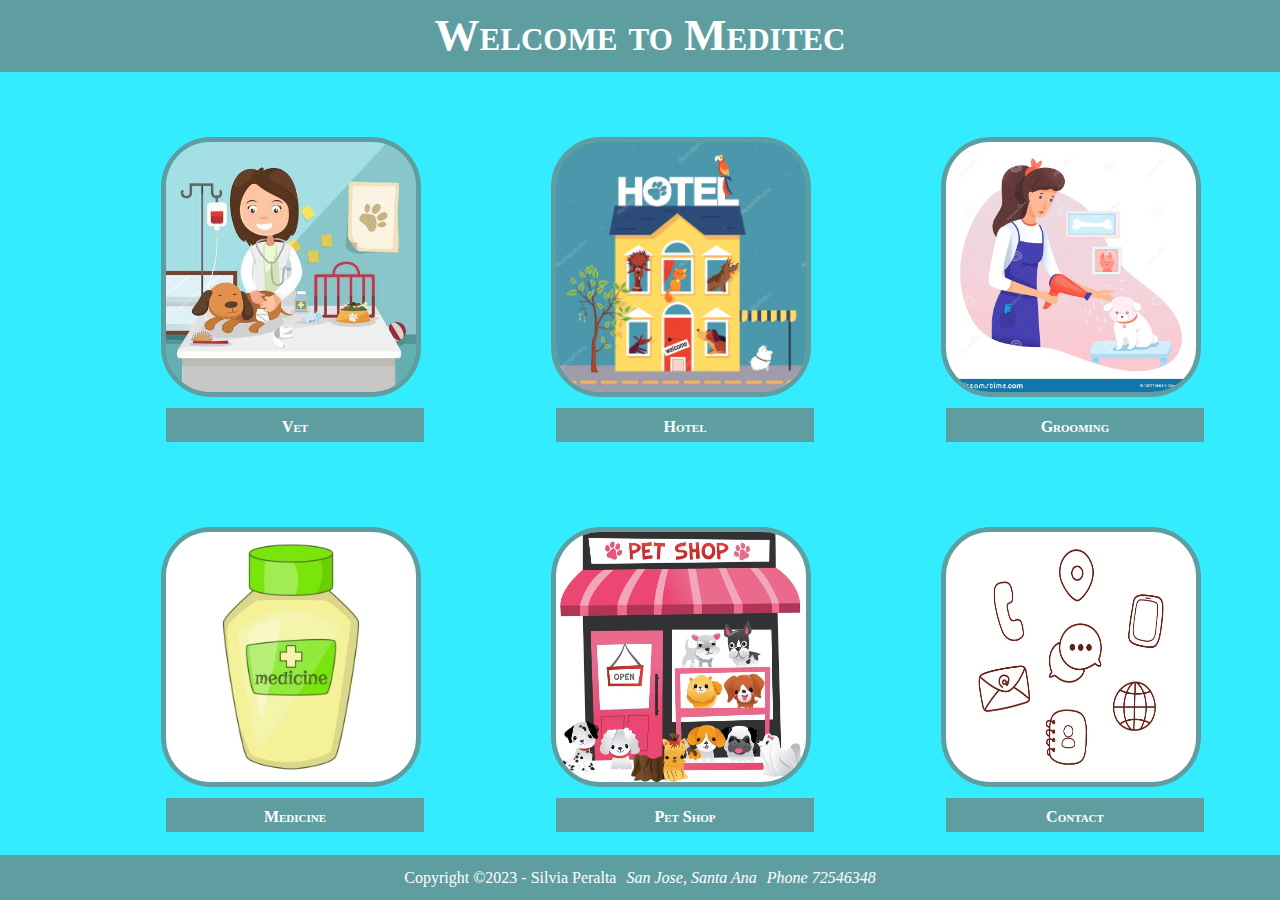
<file: src/main/resources/static/index.html>
<!DOCTYPE html>
<html>
    <head>
        <title>Meditec</title>
        <meta charset="utf-8">
        <meta name="Inicio" content="Página de Meditec" />
        <meta name="keywords" content="html5, css, web, fidelitas" />
        <link href="css/styles.css" rel="stylesheet" type="text/css"/>
        <link href="css/menu.css" rel="stylesheet" type="text/css"/>

    </head>
    <body>
        <header class="header">
            <h1 style="text-align: center">Welcome to Meditec</h1>
        </header>
        <div>
             <table id="container" >

            <tr>
                <td>
                    <div class="columna">
                        <img src="imagenes/vet.jpg">
                        <p><a href="vet.html" class="link-menu">Vet</a></p>
                    </div>
                </td>
                <td>
                    <div class="columna">
                        <img src="imagenes/hotel.jpg">
                        <p><a href="hotel.html" class="link-menu">Hotel</a></p>
                    </div>
                </td>
                <td>
                    <div class="columna">
                        <img src="imagenes/grooming.jpg">
                        <p><a href="grooming.html" class="link-menu">Grooming</a></p>
                    </div>
                </td>
                <td>
                    <div class="columna">
                        <img src="imagenes/park.jpg">
                        <p><a href="park.html" class="link-menu">Park</a></p>
                    </div>
                </td>
            </tr>
            <tr>
                <td>
                    <div class="columna">
                        <img src="imagenes/medicine.jpg">
                        <p><a href="medicine.html" class="link-menu">Medicine</a></p>
                    </div>
                </td>
                <td>
                    <div class="columna">
                        <img src="imagenes/shop.jpg">
                        <p><a href="pet_shop.html" class="link-menu">Pet Shop</a></p>
                    </div>

                </td>
                <td>
                    <div class="columna">
                        <img src="imagenes/contact.jpg">
                        <p><a href="contact.html" class="link-menu">Contact</a></p>
                    </div>
                </td>
                <td>
                    <div class="columna">
                        <img src="imagenes/sale.jpg">
                        <p><a href="sale.html" class="link-menu">Sales</a></p>
                    </div>
                </td>
            </tr>
        </table>
        </div>
        <footer id="foot">
            Copyright &COPY;2023 - Silvia Peralta <address class="lineDirection">San Jose, Santa Ana</address><address class="lineDirection">Phone 72546348</address>
        </footer>
    </body>
</html>
</file>
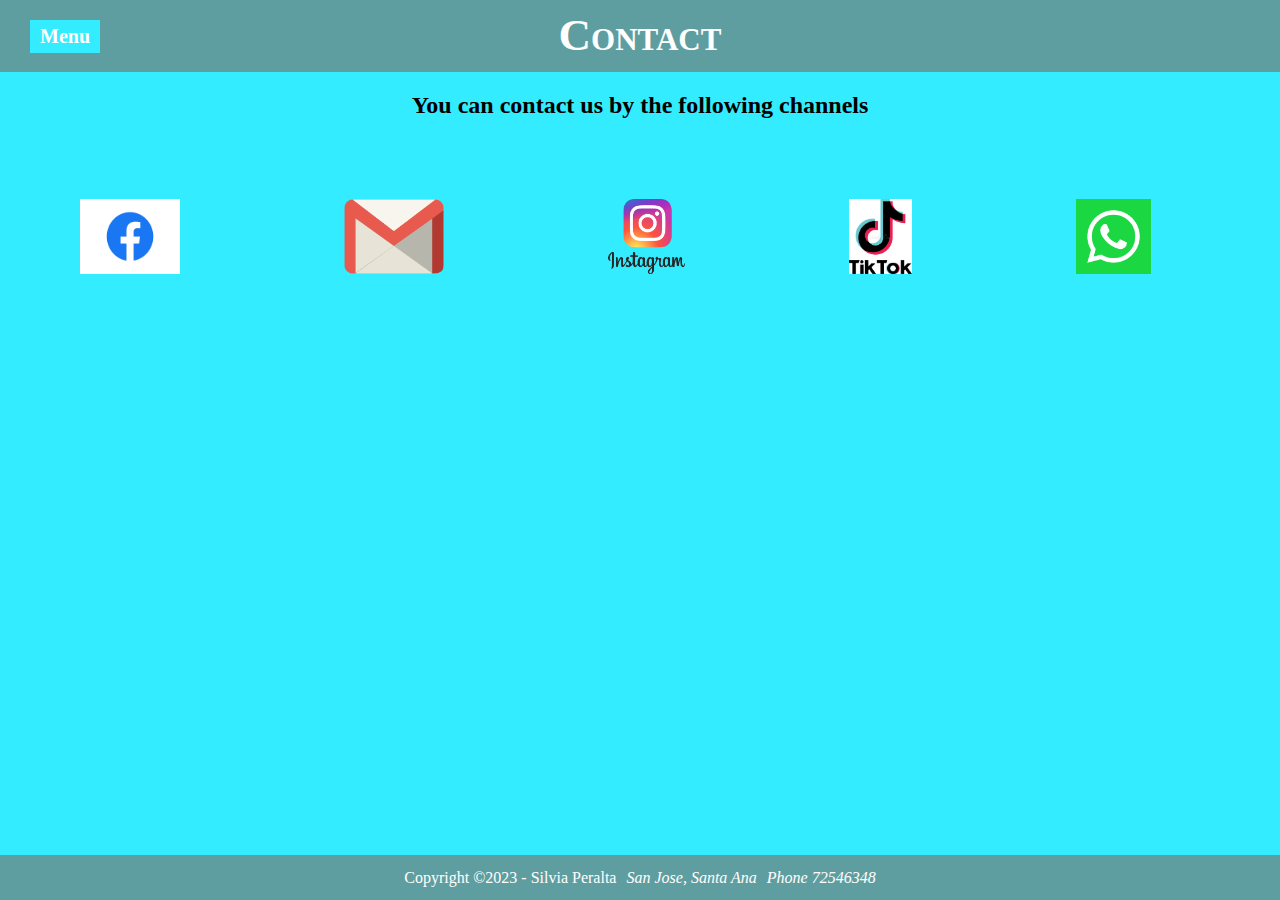
<file: src/main/resources/static/contact.html>
<!DOCTYPE html>

<html>
    <head>
        <title>Meditec</title>
        <meta name="Vet" content="Página de Meditec" />
        <meta name="keywords" content="html5, css, web, fidelitas" />
        <link href="css/styles.css" rel="stylesheet" type="text/css"/>
        <link href="css/contact.css" rel="stylesheet" type="text/css"/>
    </head>
    <body>
        <header class="header">
            <button id="buttonMenu"><a href="index.html">Menu</a></button>
            <h1>Contact</h1>
        </header>
        
        <div>
            <div id="contactInformation">
                <h2>You can contact us by the following channels</h2>
            </div>
            <div id="channels">
                <a title="Facebook" href="https://es-la.facebook.com/" target="_blank"><img src="imagenes/face.png" alt="Facebook"/></a>
                <a title="Correo" href="https://accounts.google.com/" target="_blank"><img src="imagenes/email.png" alt="Correo"/></a>
                <a title="Instagram" href="https://www.instagram.com/" target="_blank"><img src="imagenes/insta.png" alt="Instagram"/></a>
                <a title="TikTok" href="https://www.tiktok.com/" target="_blank"><img src="imagenes/tiktok.jpg" alt="TikTok"/></a>
                <a title="Whasapp" href="https://www.whatsapp.com/" target="_blank"><img src="imagenes/what.png" alt="Whatsapp"/></a>
            </div>
            
        </div>
        <footer id="foot">
            Copyright &COPY;2023 - Silvia Peralta <address class="lineDirection">San Jose, Santa Ana</address><address class="lineDirection">Phone 72546348</address>
        </footer>
    </body>
    
</html>
</file>
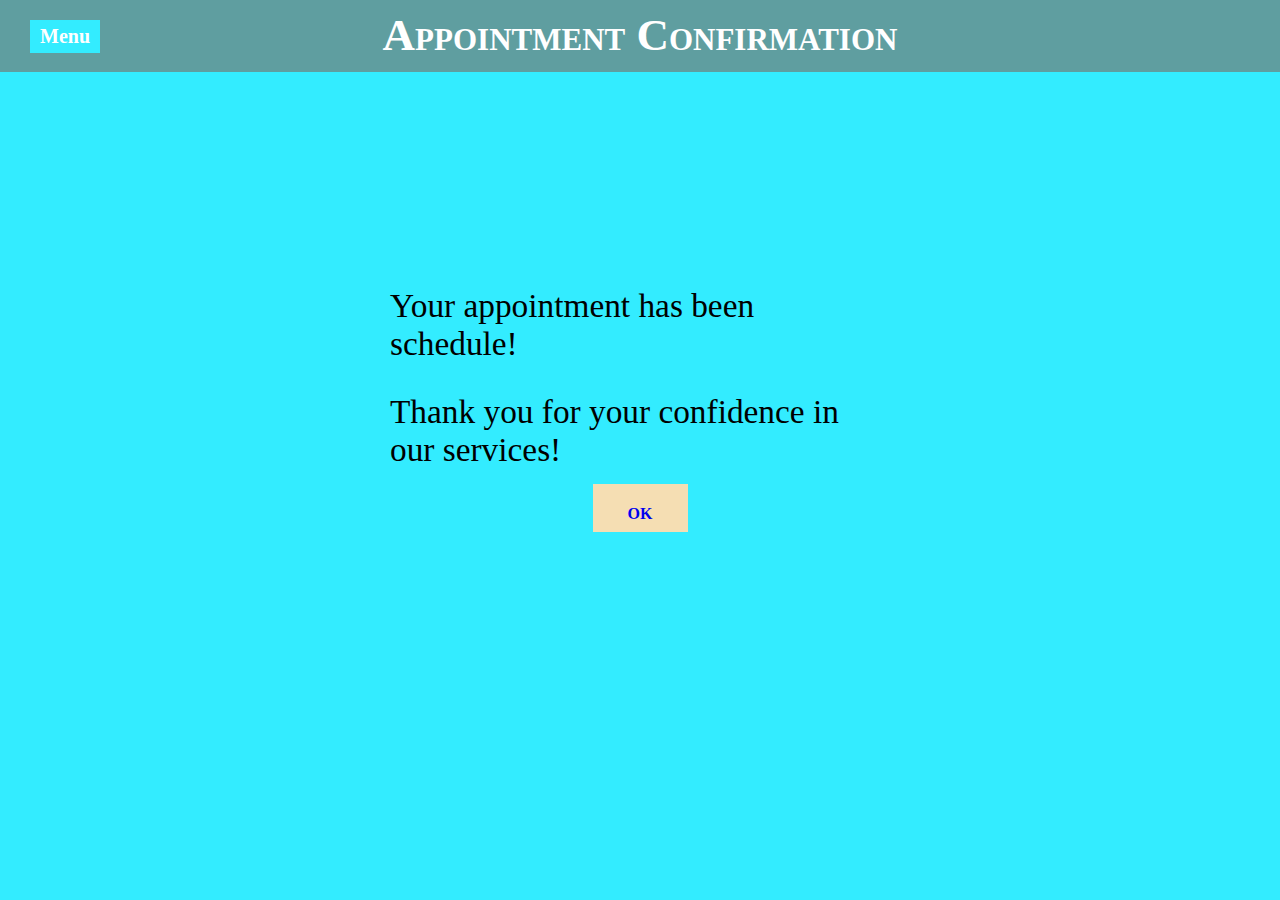
<file: src/main/resources/static/dateConfirmed.html>
<!DOCTYPE html>
<html>
    <head>
        <title>Meditec</title>
        <meta charset="utf-8">
        <meta name="Grooming" content="Página de Meditec" />
        <meta name="keywords" content="html5, css, web, fidelitas" />
        <link href="css/styles.css" rel="stylesheet" type="text/css"/>
        <link href="css/dateConfirmed.css" rel="stylesheet" type="text/css"/>
    </head>
    <body>
        <header class="header">
            <button id="buttonMenu"><a href="index.html">Menu</a></button>
            <h1>Appointment Confirmation</h1>
        </header>
        <div style="margin-top: 200px">
            <p>Your appointment has been schedule!</p>
            <p>Thank you for your confidence in our services!</p>
            <div id="ok">
                <button><a href="index.html">OK</a></button>
            </div>
        </div>
    </body>
</html>
</file>
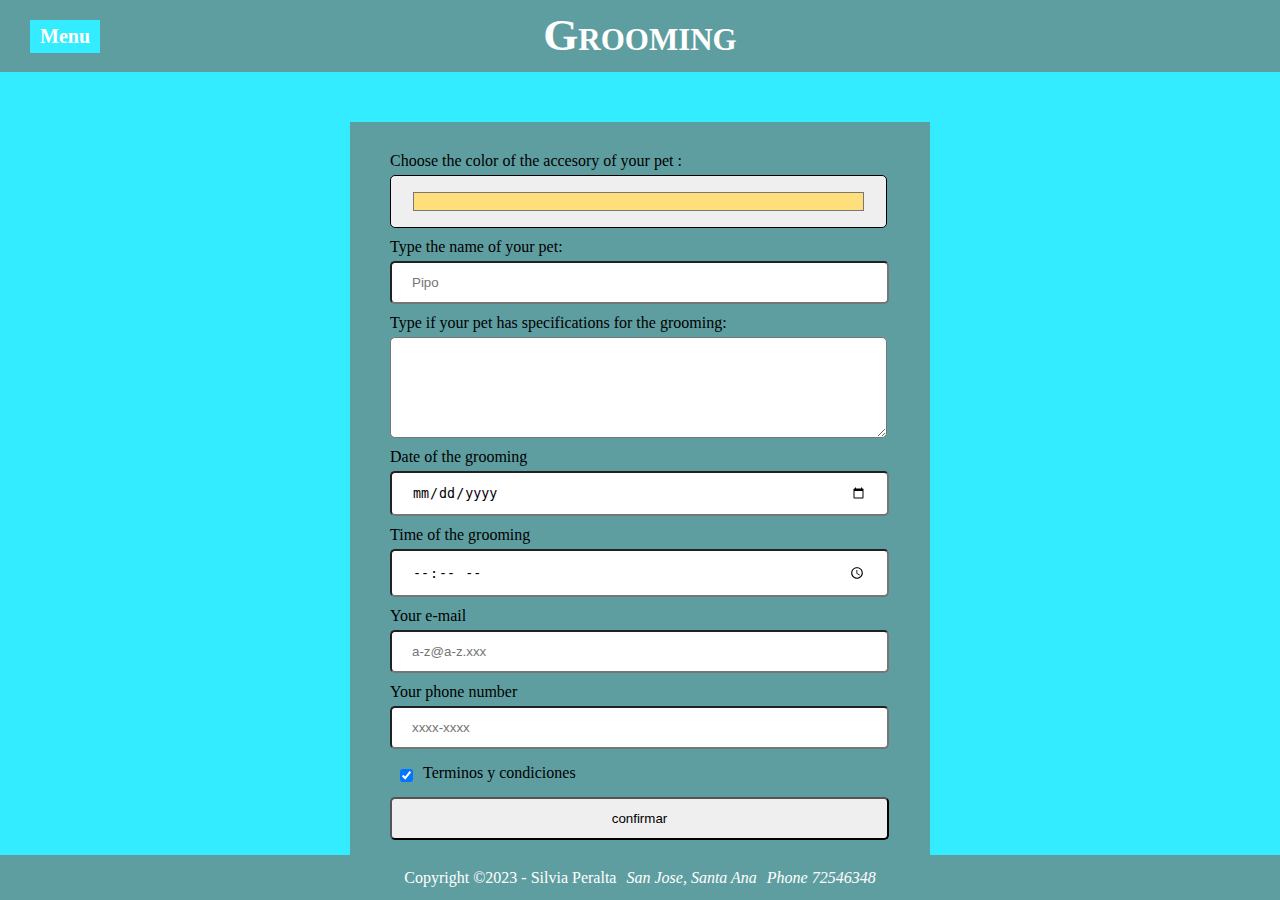
<file: src/main/resources/static/grooming.html>
<!DOCTYPE html>
<html>
    <head>
        <title>Meditec</title>
        <meta charset="utf-8">
        <meta name="Grooming" content="Página de Meditec" />
        <meta name="keywords" content="html5, css, web, fidelitas" />
        <link href="css/grooming.css" rel="stylesheet" type="text/css"/>
        <link href="css/styles.css" rel="stylesheet" type="text/css"/>
    </head>
    <body>
        <header class="header">
            <button id="buttonMenu"><a href="index.html">Menu</a></button>
            <h1>Grooming</h1>
        </header>
        <div>
            <form action="dateConfirmed.html">
                <div>
                    <label for="inputColor">Choose the color of the accesory of your pet : </label>
                    <input id="inputColor" type="color" value="#ffde7c"/>
                </div>
                <div>
                    <label>Type the name of your pet: </label>
                    <input type="text" id="text" placeholder="Pipo" size="30"/>

                </div>
                <div>
                    <label>Type if your pet has specifications for the grooming: </label>
                    <textarea id="Description" rows="5" cols="30"></textarea>

                </div>
                <div>
                    <label>Date of the grooming</label>
                    <input type="date" name="date" min="2021-01-01" max="2023-12-31"/>
                    
                </div>
                <div>
                    <label>Time of the grooming</label>
                    <input type="time" name="time" />

                </div>
                <div>
                    <label>Your e-mail</label>
                    <input type="email" name="email" placeholder="a-z@a-z.xxx" />

                </div>
                <div>
                    <label>Your phone number</label>
                    <input type="text" name="phone" placeholder="xxxx-xxxx">

                </div>
                <div id="tyc">
                    
                    <label><input type="checkbox" id="checkbox" checked />Terminos y condiciones</label>

                </div>
                <div>
                    <input type="submit" value="confirmar" id="button" />

                </div>
            </form>

        </div>
        <footer id="foot">
            Copyright &COPY;2023 - Silvia Peralta <address class="lineDirection">San Jose, Santa Ana</address><address class="lineDirection">Phone 72546348</address>
        </footer>
    </body>
</html>
</file>
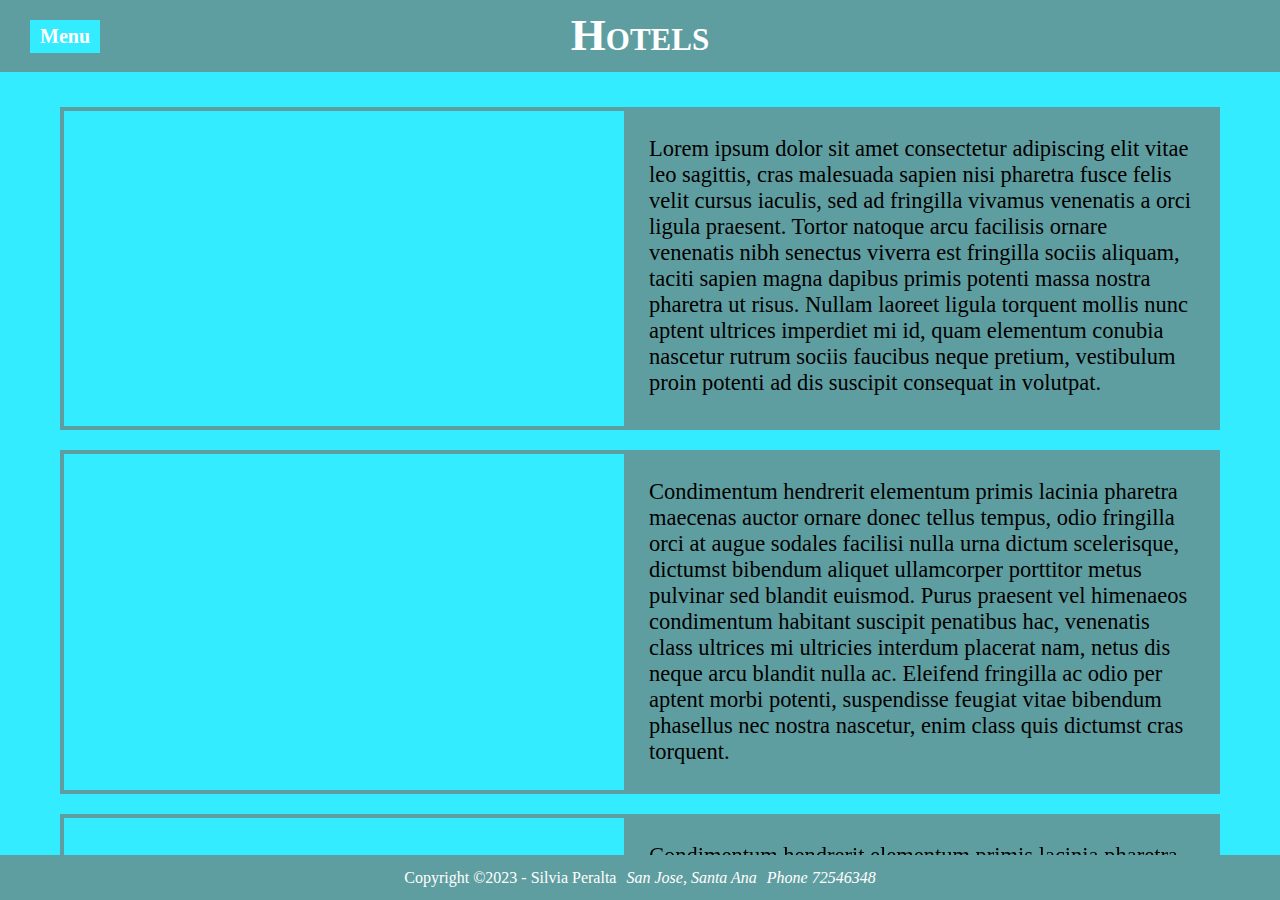
<file: src/main/resources/static/hotel.html>
<!DOCTYPE html>
<html>
    <head>
        <title>Meditec</title>
        <meta charset="utf-8">
        <meta name="Inicio" content="Página de Meditec" />
        <meta name="keywords" content="html5, css, web, fidelitas" />
        <link href="css/styles.css" rel="stylesheet" type="text/css"/>
        <link href="css/hotel.css" rel="stylesheet" type="text/css"/>

    </head>
    <body>
        <header class="header">
            <button id="buttonMenu"><a href="index.html" >Menu</a></button>
            <h1>Hotels</h1>
        </header>
        <div class="videos">
            <div>
                <iframe width="560" height="315" src="https://www.youtube.com/embed/4QE4hA1tySY" title="YouTube video player" frameborder="0" allow="accelerometer; autoplay; clipboard-write; encrypted-media; gyroscope; picture-in-picture; web-share" allowfullscreen></iframe>
                <p class="textVideo">Lorem ipsum dolor sit amet consectetur adipiscing elit vitae leo sagittis, cras malesuada sapien nisi pharetra fusce felis velit cursus iaculis, sed ad fringilla vivamus venenatis a orci ligula praesent. Tortor natoque arcu facilisis ornare venenatis nibh senectus viverra est fringilla sociis aliquam, taciti sapien magna dapibus primis potenti massa nostra pharetra ut risus. Nullam laoreet ligula torquent mollis nunc aptent ultrices imperdiet mi id, quam elementum conubia nascetur rutrum sociis faucibus neque pretium, vestibulum proin potenti ad dis suscipit consequat in volutpat.</p>
            </div>
            <div>
                <iframe width="560" height="315" src="https://www.youtube.com/embed/1XZgHxKM8TY" title="YouTube video player" frameborder="0" allow="accelerometer; autoplay; clipboard-write; encrypted-media; gyroscope; picture-in-picture; web-share" allowfullscreen></iframe>
                <p class="textVideo">Condimentum hendrerit elementum primis lacinia pharetra maecenas auctor ornare donec tellus tempus, odio fringilla orci at augue sodales facilisi nulla urna dictum scelerisque, dictumst bibendum aliquet ullamcorper porttitor metus pulvinar sed blandit euismod. Purus praesent vel himenaeos condimentum habitant suscipit penatibus hac, venenatis class ultrices mi ultricies interdum placerat nam, netus dis neque arcu blandit nulla ac. Eleifend fringilla ac odio per aptent morbi potenti, suspendisse feugiat vitae bibendum phasellus nec nostra nascetur, enim class quis dictumst cras torquent.</p>
            </div>
            <div>
                <iframe width="560" height="315" src="https://www.youtube.com/embed/LBsgmty5GxM" title="YouTube video player" frameborder="0" allow="accelerometer; autoplay; clipboard-write; encrypted-media; gyroscope; picture-in-picture; web-share" allowfullscreen></iframe>
                <p class="textVideo">Condimentum hendrerit elementum primis lacinia pharetra maecenas auctor ornare donec tellus tempus, odio fringilla orci at augue sodales facilisi nulla urna dictum scelerisque, dictumst bibendum aliquet ullamcorper porttitor metus pulvinar sed blandit euismod. Purus praesent vel himenaeos condimentum habitant suscipit penatibus hac, venenatis class ultrices mi ultricies interdum placerat nam, netus dis neque arcu blandit nulla ac. Eleifend fringilla ac odio per aptent morbi potenti, suspendisse feugiat vitae bibendum phasellus nec nostra nascetur, enim class quis dictumst cras torquent.</p>
            </div>
            <div>
                <iframe width="560" height="315" src="https://www.youtube.com/embed/HK86ysE_y10" title="YouTube video player" frameborder="0" allow="accelerometer; autoplay; clipboard-write; encrypted-media; gyroscope; picture-in-picture; web-share" allowfullscreen></iframe>
                <p class="textVideo">Condimentum hendrerit elementum primis lacinia pharetra maecenas auctor ornare donec tellus tempus, odio fringilla orci at augue sodales facilisi nulla urna dictum scelerisque, dictumst bibendum aliquet ullamcorper porttitor metus pulvinar sed blandit euismod. Purus praesent vel himenaeos condimentum habitant suscipit penatibus hac, venenatis class ultrices mi ultricies interdum placerat nam, netus dis neque arcu blandit nulla ac. Eleifend fringilla ac odio per aptent morbi potenti, suspendisse feugiat vitae bibendum phasellus nec nostra nascetur, enim class quis dictumst cras torquent.</p>
            </div>
        </div>
        <footer id="foot">
            Copyright &COPY;2023 - Silvia Peralta <address class="lineDirection">San Jose, Santa Ana</address><address class="lineDirection">Phone 72546348</address>
        </footer>
    </body>
</html>
</file>
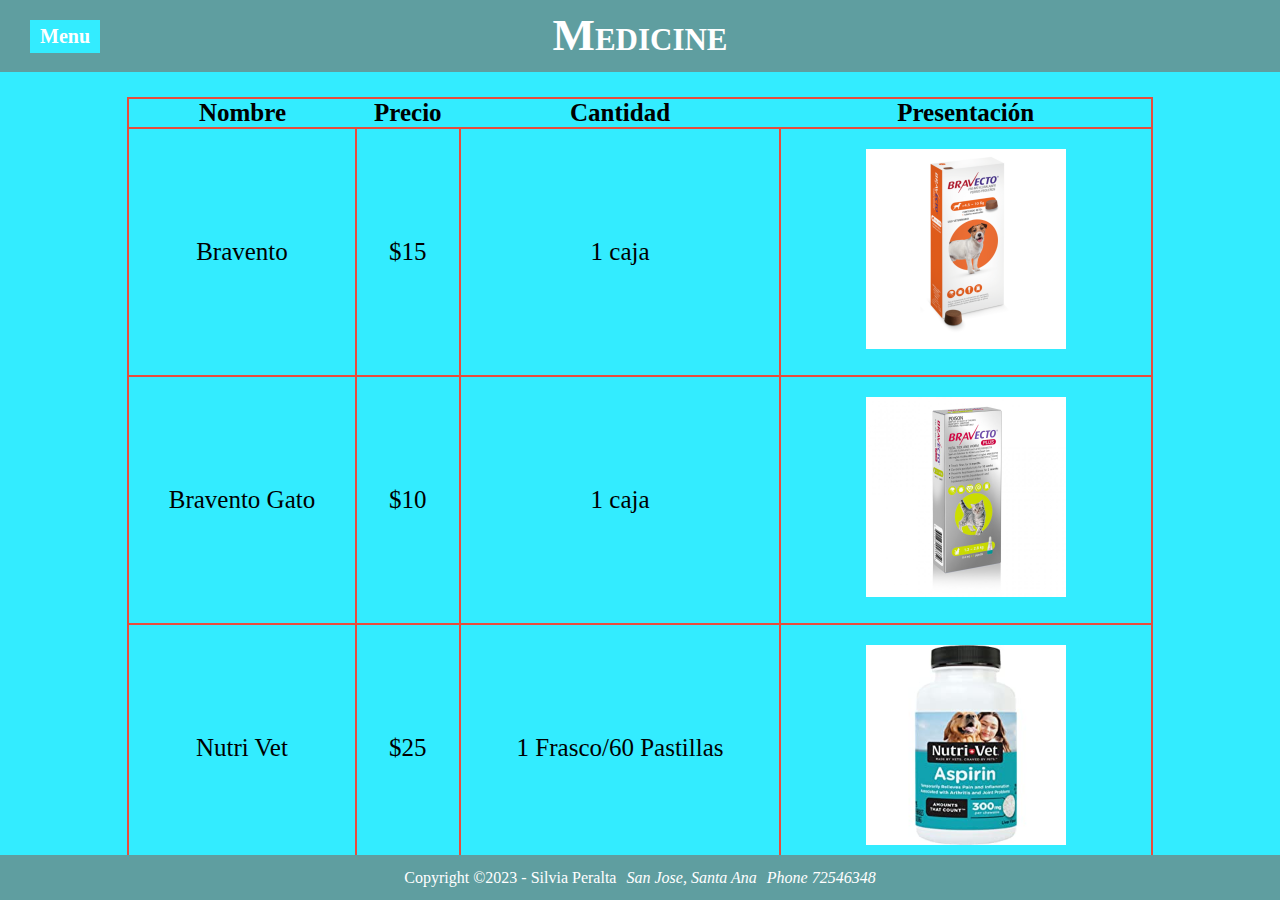
<file: src/main/resources/static/medicine.html>
<!DOCTYPE html>
<html>
    <head>
        <title>Meditec</title>
        <meta charset="utf-8">
        <meta name="Medicine" content="Página de Meditec" />
        <meta name="keywords" content="html5, css, web, fidelitas" />
        <link href="css/styles.css" rel="stylesheet" type="text/css"/>
        <link href="css/medicine.css" rel="stylesheet" type="text/css"/>

    </head>
    <body>
        <header class="header">
            <button id="buttonMenu"><a href="index.html">Menu</a></button>
            <h1>Medicine</h1>
        </header>
        <div>
            <table id="generalTable">
                <thead>
                    <tr>
                        <th>Nombre</th>
                        <th>Precio</th>
                        <th>Cantidad</th>
                        <th>Presentación</th>
                    </tr>
                </thead>
                <tbody id="tbodyTable">
                    <tr>
                        <td>Bravento</td>
                        <td>$15</td>
                        <td>1 caja</td>
                        <td><img src="imagenes/bravecto.png" alt="Bravecto"/></td>
                    </tr>
                    <tr>
                        <td>Bravento Gato</td>
                        <td>$10</td>
                        <td>1 caja</td>
                        <td><img src="imagenes/bravectoGato.jpg" alt="Bravecto para Gato"/></td>
                    </tr>
                    
                    <tr>
                        <td>Nutri Vet</td>
                        <td>$25</td>
                        <td>1 Frasco/60 Pastillas</td>
                        <td><img src="imagenes/nutriVet.jpg" alt="Nutri Vet"/></td>
                    </tr>
                    <tr>
                        <td>Power Ultra</td>
                        <td>$17</td>
                        <td>1 caja</td>
                        <td><img src="imagenes/powerUltra.jpg" alt="Power Ultra"/></td>
                    </tr>
                    <tr>
                        <td>Collar Seresto</td>
                        <td>$30</td>
                        <td>1 collar de 25 cm</td>
                        <td><img src="imagenes/seresto.png" alt="Collar Seresto"/></td>
                    </tr>
                    <tr>
                        <td>Vectra</td>
                        <td>$30</td>
                        <td>1 Frasco/60 Pastillas</td>
                        <td><img src="imagenes/vectra.jpg" alt="Vectra"/></td>
                    </tr>
                </tbody>
            </table>
        </div>
        <footer id="foot">
            Copyright &COPY;2023 - Silvia Peralta <address class="lineDirection">San Jose, Santa Ana</address><address class="lineDirection">Phone 72546348</address>
        </footer>
    </body>
</html>
</file>
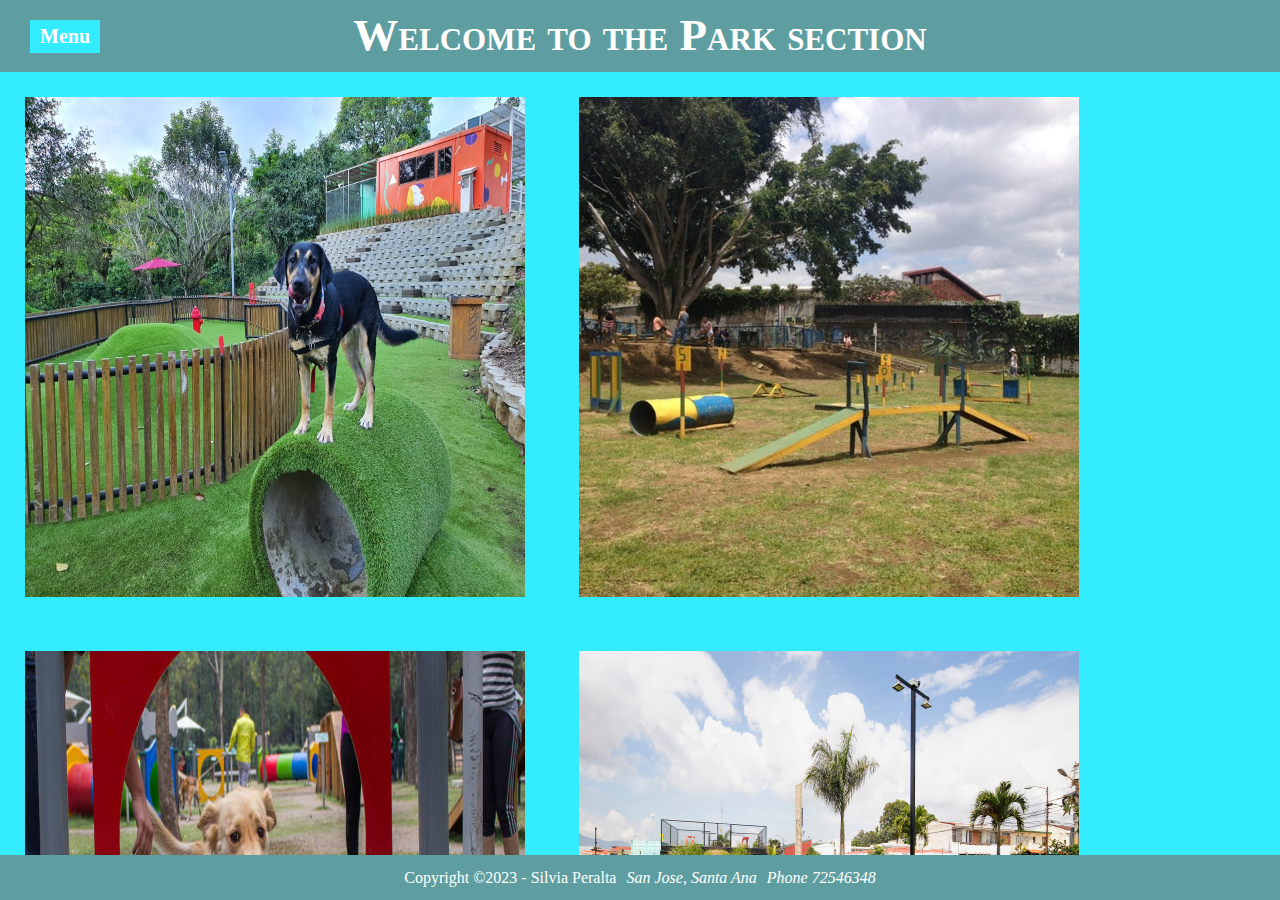
<file: src/main/resources/static/park.html>
<!DOCTYPE html>
<html>
    <head>
        <title>Meditec</title>
        <meta charset="utf-8">
        <meta name="Inicio" content="Página de Meditec" />
        <meta name="keywords" content="html5, css, web, fidelitas" />
        <link href="css/styles.css" rel="stylesheet" type="text/css"/>
        <link href="css/park.css" rel="stylesheet" type="text/css"/>
    </head>
    <body>
        <header class="header">
            <button id="buttonMenu"><a href="index.html">Menu</a></button>
            <h1>Welcome to the Park section</h1>
        </header>
        <div>
            <div>
                <audio loop autoplay src="audio/ladridos.mp3"></audio>
            </div>
            <div id="parkImg">
                <img src="imagenes/park1.jpg" alt="Park1"/>
                <img src="imagenes/park2.jpg" alt="Park2"/>
                <img src="imagenes/park3.jpg" alt="Park3"/>
                <img src="imagenes/park4.jpg" alt="Park4"/>
            </div>
        </div>
        <footer id="foot">
            Copyright &COPY;2023 - Silvia Peralta <address class="lineDirection">San Jose, Santa Ana</address><address class="lineDirection">Phone 72546348</address>
        </footer>
    </body>
</html>
</file>
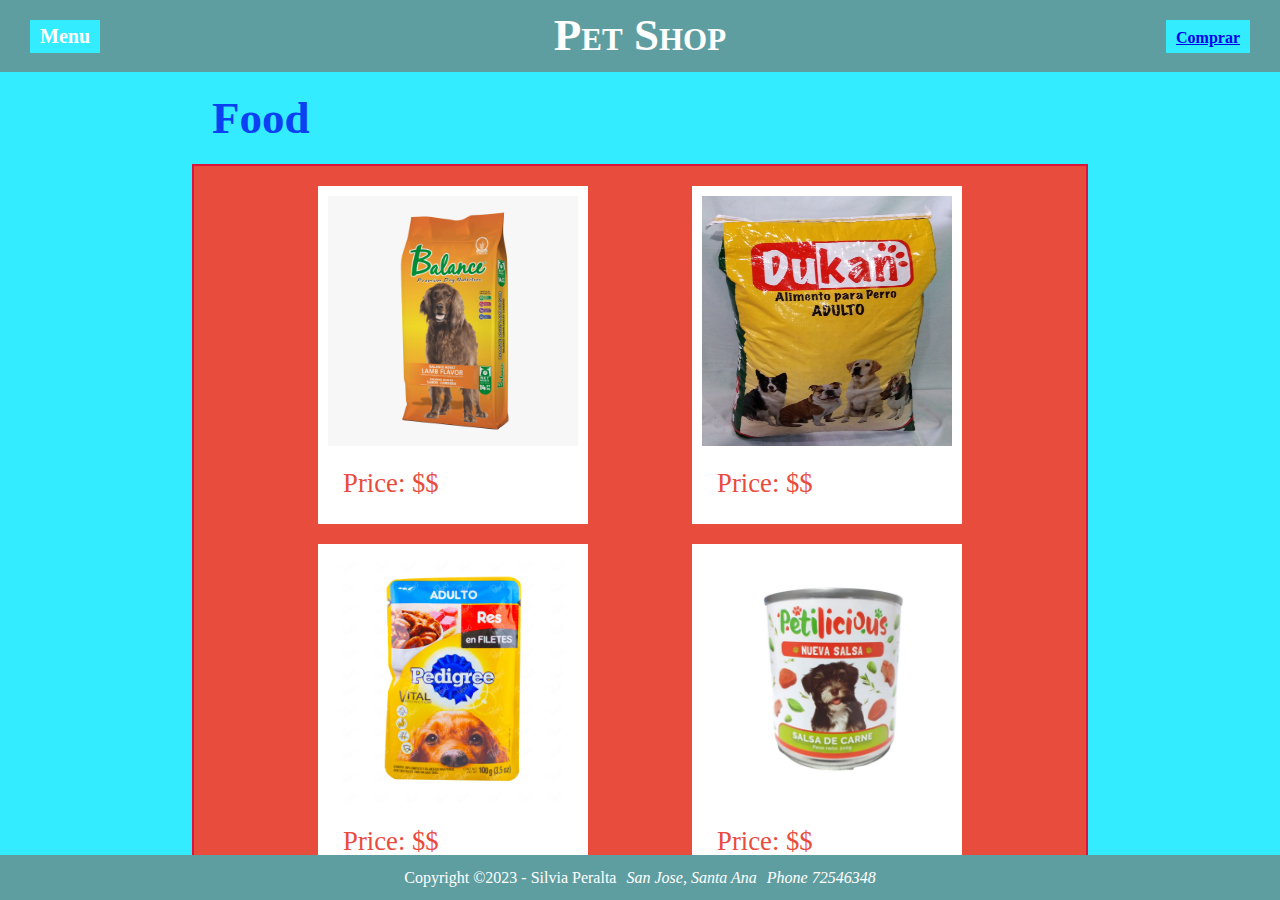
<file: src/main/resources/static/pet_shop.html>
<!DOCTYPE html>
<html>
     <head>
        <title>Meditec</title>
        <meta charset="utf-8">

        <meta http-equiv="X-UA-Compatible" content="IE=edge">
        <meta name="viewport" content="width=device-width, initial-scale=1.0">

        <meta name="Inicio" content="Página de Meditec" />
        <meta name="keywords" content="html5, css, web, fidelitas" />
        <link href="css/styles.css" rel="stylesheet" type="text/css"/>
        <link href="css/pet_shop.css" rel="stylesheet" type="text/css"/>

    </head>
    <body>
        <header class="header">
            <button id="buttonMenu"><a href="index.html">Menu</a></button>
            <h1>Pet Shop</h1>
            <button id="buttonBuy"><a href="index.html">Comprar</a></button>
        </header>
        <div id="shop">
            <div>
                <h2>Food</h2>
                <div id="food">
                    <div><img src="imagenes/balance.jpg" alt="Imagen de balance"/><p>Price: $$</p></div>
                    <div><img src="imagenes/dukan.jpg" alt="Imagen de dukan" /><p>Price: $$</p></div>
                    <div><img src="imagenes/pedigree.jpg" alt="Imagen de pedigree"/><p>Price: $$</p></div>
                    <div><img src="imagenes/petilicious.jpg" alt="Imagen de petilicious"/><p>Price: $$</p></div>
                    <div><img src="imagenes/royal_canin.jpg" alt="Imagen de royal_canin"/><p>Price: $$</p></div>
                    <div><img src="imagenes/super_perro.jpg" alt="Imagen de super_perro"/><p>Price: $$</p>  </div>
                </div>
            </div>
            <div>
                <h2>Accesories</h2>
                <div id="Accesories">
                <div><img src="imagenes/camas.jpg" alt="Imagen de camas"/><p>Price: $$</p></div>
                <div><img src="imagenes/capa.jpg" alt="Imagen de capa"/><p>Price: $$</p></div>
                <div><img src="imagenes/cepillo.jpg" alt="Imagen de cepillo"/><p>Price: $$</p></div>
                <div><img src="imagenes/litmat.jpg" alt="Imagen de likimat"/><p>Price: $$</p></div>
                <div><img src="imagenes/pechera.jpg" alt="Imagen de pechera"/><p>Price: $$</p></div>
                <div><img src="imagenes/transportadora.jpg" alt="Imagen de transportadora"/><p>Price: $$</p></div>
            </div>
            </div>
            
            
        </div>
        <footer id="foot">
            Copyright &COPY;2023 - Silvia Peralta <address class="lineDirection">San Jose, Santa Ana</address><address class="lineDirection">Phone 72546348</address>
        </footer>
    </body>
</html>
</file>
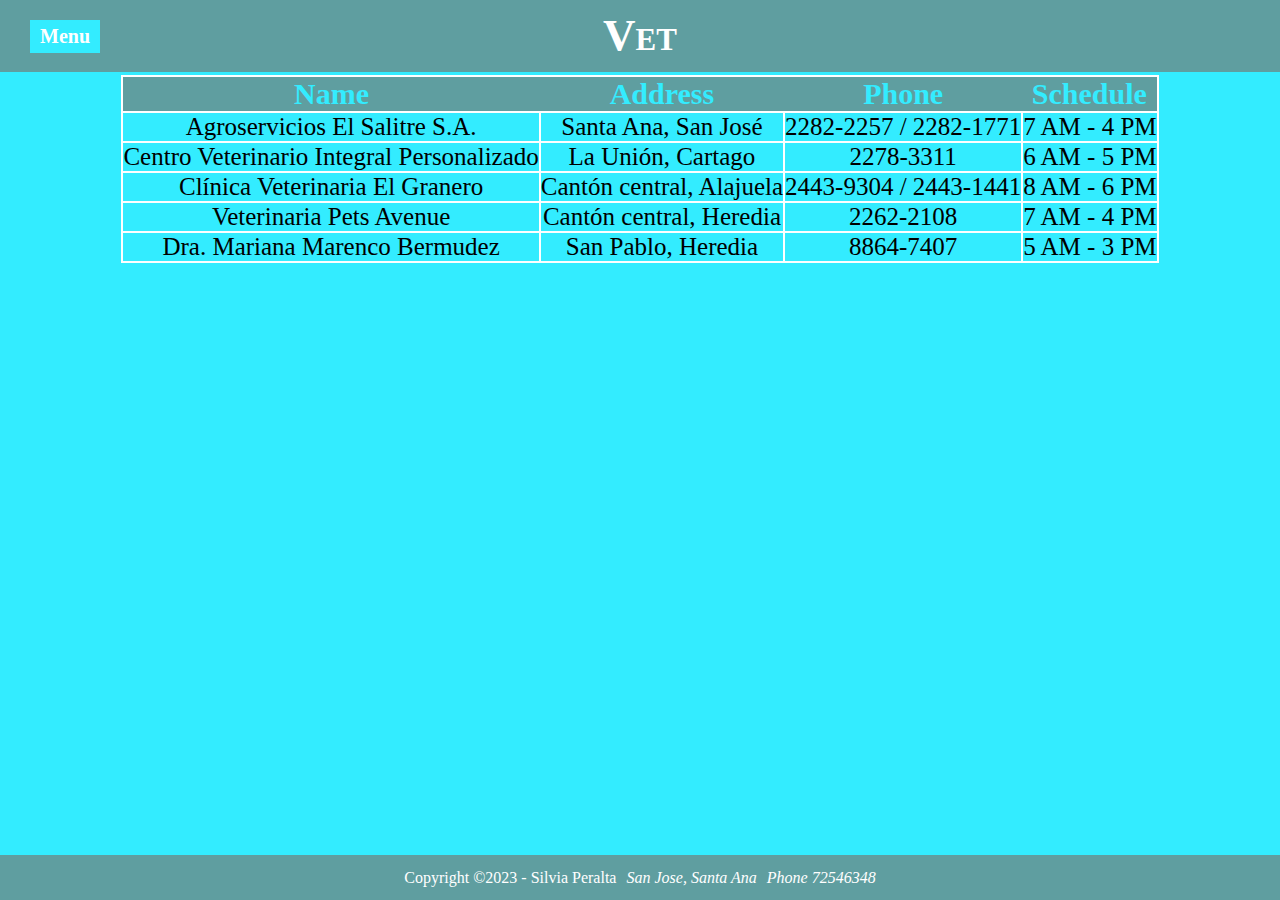
<file: src/main/resources/static/vet.html>
<!DOCTYPE html>
<html>
    <head>
        <title>Meditec</title>
        <meta name="Vet" content="Página de Meditec" />
        <meta name="keywords" content="html5, css, web, fidelitas" />
        <link href="css/styles.css" rel="stylesheet" type="text/css"/>
        <link href="css/vet.css" rel="stylesheet" type="text/css"/>
    </head>
    <body>
        <header class="header">
            <button id="buttonMenu"><a href="index.html">Menu</a></button>
            <h1>Vet</h1>
        </header>
        <div>
            <table id="tableVet">
                <thead id="tableHeader">
                    <tr>
                        <th>Name</th>
                        <th>Address</th>
                        <th>Phone</th>
                        <th>Schedule</th>
                    </tr>
                </thead>
                <tbody id="summaryTable">
                    <tr>
                        <td>Agroservicios El Salitre S.A.</td> 
                        <td>Santa Ana, San José</td> 
                        <td>2282-2257 / 2282-1771</td> 
                        <td>7 AM - 4 PM</td> 
                    </tr>
                    <tr>
                        <td>Centro Veterinario Integral Personalizado</td> 
                        <td>La Unión, Cartago</td> 
                        <td>2278-3311</td> 
                        <td>6 AM - 5 PM</td> 
                    </tr>
                    <tr>
                        <td>Clínica Veterinaria El Granero</td> 
                        <td>Cantón central, Alajuela</td> 
                        <td>2443-9304 / 2443-1441</td> 
                        <td>8 AM - 6 PM</td> 
                    </tr>
                    <tr>
                        <td>Veterinaria Pets Avenue</td> 
                        <td>Cantón central, Heredia</td> 
                        <td>2262-2108</td> 
                        <td>7 AM - 4 PM</td> 
                    </tr>
                    <tr>
                        <td>Dra. Mariana Marenco Bermudez</td> 
                        <td>San Pablo, Heredia</td> 
                        <td>8864-7407</td> 
                        <td> 5 AM - 3 PM</td> 
                    </tr>
                </tbody>
            </table>
        </div>
        <footer id="foot">
            Copyright &COPY;2023 - Silvia Peralta <address class="lineDirection">San Jose, Santa Ana</address><address class="lineDirection">Phone 72546348</address>
        </footer>
    </body>
</html>
</file>
<file: src/main/resources/static/css/styles.css>
*{
    box-sizing: content-box;
    margin:0;
    padding:0;   
}

body{
    height: 100vh;
    max-height: 100vh;
    overflow: hidden;
    background-color: #33ECFF;
    display: flex;
    flex-direction: column;
}
body>div{
    flex: 1;
    overflow-y: auto; 
}

h1{
    line-height: 2cm;
}

p{
    padding: 4mm;
}

a{
    font-size: 12pt;
}

#foot{
    width: 100%;
    background-color: cadetblue;
    color: white;
    height: 5%;
    display: flex;
    justify-content: center;
    align-items: center;
    gap: 10px;
    font-family: Geneva;  
}

.header{
    height: 8%;
    display: flex;
    justify-content: center;
    align-items: center;
    background-color: cadetblue;
    font-family: Geneva;
    font-weight: bold;
    font-variant: small-caps;
    font-size: 1.4062em;
    color:white;
}

.link-menu{
    color:white;
    text-decoration: none;
    
}



table {
    border-collapse: collapse;
}

#buttonMenu{
    position: absolute;
    left: 30px;
    font-family: Geneva;
    font-weight: bold;
    background-color: #33ECFF;
    border:0;
    
}

#buttonMenu a{
    font-size: 20px;
    color: white;
    text-decoration: none;
    display: block;
    border: 0;
    padding: 5px 10px;
}


#buttonMenu a:visited{
    color:#E74C3C;
}

a:visited{
    color:#E74C3C;
}
</file>
<file: src/main/resources/static/css/menu.css>
#container{
    display: grid;
    width: 85%;
    max-width: 100%;
    margin: auto;
    height: 88%;
    
    
}

td {
    padding: 65px;
  }

#container tr td div{
    border:5px solid cadetblue;
    border-radius: 50px;
    /*overflow: hidden;*/
    height: 250px;
    position: relative;
}

img{
    width:250px;
    height: 250px;
    border-radius: 44px;
}

p{
    position:absolute;
    bottom: -50px;
    left: 0;
    width:100%;
    background-color: cadetblue;
    color:black;
    text-align: center;
    padding:4px;
    font-family: Geneva;
    font-weight: bold;
    font-variant: small-caps;
    font-size: 1.4062em;
}
</file>
<file: src/main/resources/static/css/contact.css>
#contactInformation h2{
    padding-top: 20px;
    text-align: center;
}

#channels img{
    max-width:100px;
    flex:1;
    height: 75px;
    padding: 80px;
    
}
</file>
<file: src/main/resources/static/css/dateConfirmed.css>
div p{
    width: 500px;
    margin:auto;
    /*margin-top: 50px;*/
    font-size: 25pt;
}
#ok {
    display: flex;
    justify-content: center;
}

#ok button {
    font-family: Geneva;
    font-weight: bold;
    font-size: 25pt;
    background-color: wheat;
    border:0;
    padding: 5px 10px;
    width: 75px;

}

#ok a{
    text-decoration: none;
}
</file>
<file: src/main/resources/static/css/grooming.css>
form {
    width: 500px;
    margin:auto;
    margin-top: 50px;
    background-color: cadetblue;
    padding: 20px 40px;
}

form div{
    width: 100%;
    margin:10px 0;
}

input, textArea{
    width: 455px;
    padding: 12px 20px;
    display: block;
    position: static;
    border-radius: 5px;
    margin-top: 5px;
}

#tyc{
    display: flex;
}


#tyc input, #tyc label{
    display: flex;
    padding: 5px 10px;
    width: auto;
    gap: 10px;
}
</file>
<file: src/main/resources/static/css/hotel.css>
.videos{
    display: grid;
    gap: 20px;
    padding: 35px 60px;
    overflow-y: scroll;
    height: 80%;
}

.videos div{
    display:flex;
    border: 4px solid cadetblue;
}

.textVideo{
    background-color: cadetblue;
    color:black;
    text-align: left;
    padding:4px;
    font-family: Geneva;
    font-size: 1.4062em;
    padding: 25px;
}

iframe{
    width: 560px;
    flex-shrink: 0;
}
</file>
<file: src/main/resources/static/css/medicine.css>
#tbodyTable td img{
    
    padding: 20px;
    height: 200px;
    
}

#generalTable{
    /*padding: 25px;*/
    text-align: center;
    border: 2px solid white;
    margin: 25px auto;
    width: 80%;
}

#generalTable, td{
    font-size:  25px;
    border: 2px solid #E74C3C;
}
</file>
<file: src/main/resources/static/css/park.css>
#parkImg img {
    max-width:500px;
    flex:1;
    height: 500px;
    padding: 25px;
    border: 20px;
    border-color: #E74C3C;
}
</file>
<file: src/main/resources/static/css/pet_shop.css>
#shop {
    width: 70vw;
    min-width: 600px;
    margin: auto;
}

#food, #Accesories {
    width: 100vw;
    border: 2px solid crimson;
    overflow: hidden;
    padding: 20px 40px;
    display: flex;
    justify-content: space-evenly;
    flex-wrap: wrap;
    gap: 20px;
}

#food p, #Accesories p {
    color: #E74C3C;
}

#food > div, #Accesories > div {
    background: #fff;
    padding: 10px;
}

#food img, #Accesories img {
    width: 250px;
    height: 250px;
}

#food {
    font-size: 20pt;
    color: white;
    background-color: #E74C3C;
    width: auto;
    /* margin-left: 20px; */
    /*position: fixed;*/
    /* margin-top: 30px; */
    /* display: flex; */
    /* justify-content: space-between; */
    /* overflow: auto; */
}

#buttonBuy{
    position: absolute;
    right: 30px;
    font-family: Geneva;
    font-weight: bold;
    background-color: #33ECFF;
    border:0;
    font-size: 20px;
    color: white;
    display: block;
    border: 0;
    padding: 5px 10px;
}


#Accesories{
    background-color: #E74C3C;
    width: auto;
    /* right: 50px;
    margin-top: 30px; */
    font-size: 20pt;
    /* display: flex;
    justify-content: space-between; */
    /* margin-left: 20px; */
    /* overflow: auto; */
    color: white;
        
}

h2{
    color: rgb(11, 65, 243);
    padding:20px;
    font-size: 45px;
}
</file>
<file: src/main/resources/static/css/vet.css>
#tableHeader{
    font-size: 30px;
    background-color: cadetblue;
    color: #33ECFF;
}

#summaryTable, td{
    font-size:  25px;
    border: 2px solid white;
}

#tableVet{
    text-align: center;
    border: 2px solid white;
    margin: 3px auto;
    
}
</file>
